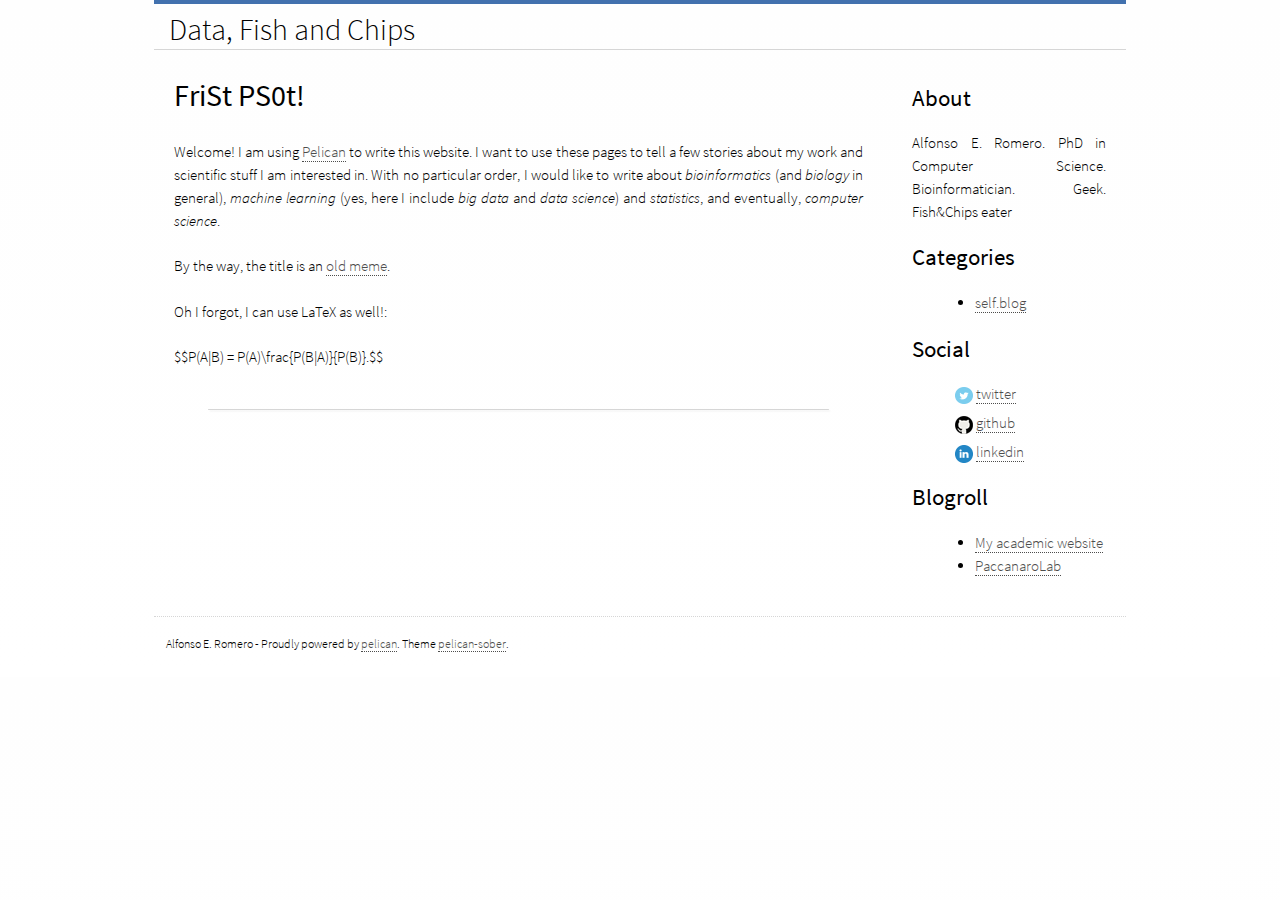
<file: index.html>
<!doctype html>
<html lang="">	
<head>
	<meta charset="utf-8"/>
	<title>Data, Fish and Chips</title>	
	<meta name="author" content="Alfonso E. Romero">
	

	<link rel="stylesheet" href="/theme/css/main.css" type="text/css" />
		


</head>
	
<body>

    <div class="container">
	  
	  <header role="banner">
	    <div class="feeds">
	    </div>
		<a href="" class="title">Data, Fish and Chips</a>
      </header>
	
	  <div class="wrapper">

		  <div role="main" class="content">



      <article>
        <h1><a href="/frist-ps0t.html">FriSt PS0t!</a></h1>
        <p>Welcome! I am using <a href="http://getpelican.com">Pelican</a> to write this website. I want to
use these pages to tell a few stories about my work and scientific stuff I am interested in. With 
no particular order, I would like to write about <em>bioinformatics</em> (and <em>biology</em> in general), 
<em>machine learning</em> (yes, here I include <em>big data</em> and <em>data science</em>) and <em>statistics</em>, and eventually, <em>computer science</em>.</p>
<p>By the way, the title is an <a href="http://www.urbandictionary.com/define.php?term=Frist%20Psot&amp;defid=5348376">old meme</a>.</p>
<p>Oh I forgot, I can use LaTeX as well!:
<div class="math">$$P(A|B) = P(A)\frac{P(B|A)}{P(B)}.$$</div>
</p>
<script type="text/javascript">if (!document.getElementById('mathjaxscript_pelican_#%@#$@#')) {
    var mathjaxscript = document.createElement('script');
    mathjaxscript.id = 'mathjaxscript_pelican_#%@#$@#';
    mathjaxscript.type = 'text/javascript';
    mathjaxscript.src = '//cdn.mathjax.org/mathjax/latest/MathJax.js?config=TeX-AMS-MML_HTMLorMML';
    mathjaxscript[(window.opera ? "innerHTML" : "text")] =
        "MathJax.Hub.Config({" +
        "    config: ['MMLorHTML.js']," +
        "    TeX: { extensions: ['AMSmath.js','AMSsymbols.js','noErrors.js','noUndefined.js'], equationNumbers: { autoNumber: 'AMS' } }," +
        "    jax: ['input/TeX','input/MathML','output/HTML-CSS']," +
        "    extensions: ['tex2jax.js','mml2jax.js','MathMenu.js','MathZoom.js']," +
        "    displayAlign: 'center'," +
        "    displayIndent: '0em'," +
        "    showMathMenu: true," +
        "    tex2jax: { " +
        "        inlineMath: [ ['\\\\(','\\\\)'] ], " +
        "        displayMath: [ ['$$','$$'] ]," +
        "        processEscapes: true," +
        "        preview: 'TeX'," +
        "    }, " +
        "    'HTML-CSS': { " +
        "        styles: { '.MathJax_Display, .MathJax .mo, .MathJax .mi, .MathJax .mn': {color: 'black ! important'} }" +
        "    } " +
        "}); ";
    (document.body || document.getElementsByTagName('head')[0]).appendChild(mathjaxscript);
}
</script>
      </article>

      <hr />

    



		  </div>	
		  
		  <div class="sidebar">
		    <div class="sidebar-container" >

	            <aside>
	              <h2>About</h2>
			      <p>
                    Alfonso E. Romero. PhD in Computer Science. Bioinformatician. Geek. Fish&Chips eater
			      </p>
			    </aside>

  	          <nav>
	            <h2>Categories</h2>
	            <ul>
	                <li ><a href="/category/selfblog.html">self.blog</a></li>
	            </ul>
	          </nav>

	            <aside>
	            <h2>Social</h2>
			      <ul class="social">
				    <li><a href="http://twitter.com/alfonsoeromero">twitter</a><i></i></li>
				    <li><a href="http://github.com/alfonsoeromero">github</a><i></i></li>
				    <li><a href="https://www.linkedin.com/in/alfonsoeromero">linkedin</a><i></i></li>
			      </ul>
			    </aside>

	            <aside>
	              <h2>Blogroll</h2>
	              <ul>
	                  <li><a href="http://www.cs.rhul.ac.uk/~aeromero/">My academic website</a></li>
	                  <li><a href="http://paccanarolab.org/">PaccanaroLab</a></li>
	              </ul>
	            </aside>
	        </div>
		  </div>

	  </div>

      <footer>
		<p role="contentinfo">
		  Alfonso E. Romero - Proudly powered by <a href="http://alexis.notmyidea.org/pelican/">pelican</a>. Theme <a href="https://github.com/fle/pelican-sober">pelican-sober</a>.
    	</p>

	  </footer>	

	</div>
	

</body>
</html>
</file>
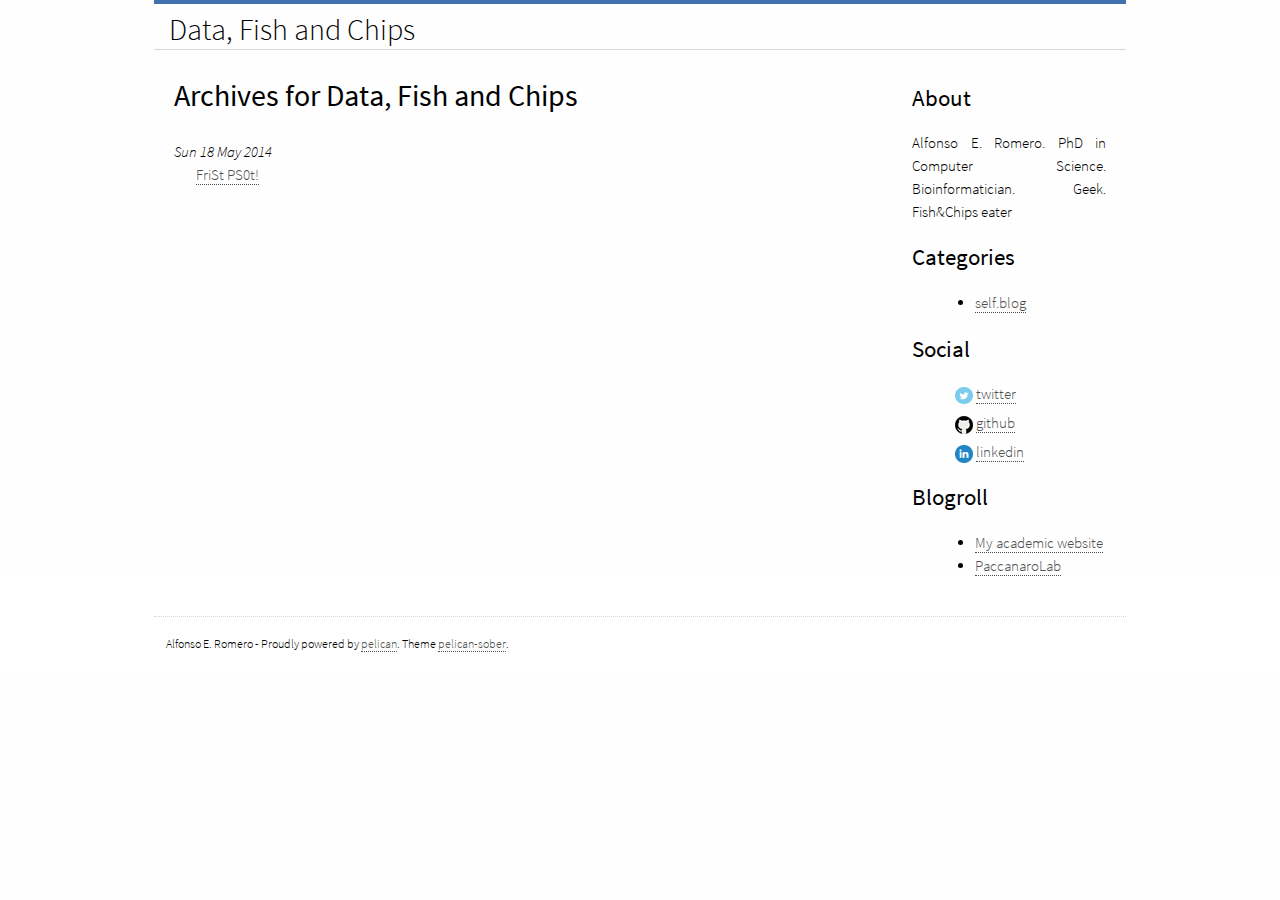
<file: archives.html>
<!doctype html>
<html lang="">	
<head>
	<meta charset="utf-8"/>
	<title>Data, Fish and Chips</title>	
	<meta name="author" content="Alfonso E. Romero">
	

	<link rel="stylesheet" href="/theme/css/main.css" type="text/css" />
		


</head>
	
<body>

    <div class="container">
	  
	  <header role="banner">
	    <div class="feeds">
	    </div>
		<a href="" class="title">Data, Fish and Chips</a>
      </header>
	
	  <div class="wrapper">

		  <div role="main" class="content">
<h1>Archives for Data, Fish and Chips</h1>

<dl>
    <dt>Sun 18 May 2014</dt>
    <dd><a href="/frist-ps0t.html">FriSt PS0t!</a></dd>
</dl>
		  </div>	
		  
		  <div class="sidebar">
		    <div class="sidebar-container" >

	            <aside>
	              <h2>About</h2>
			      <p>
                    Alfonso E. Romero. PhD in Computer Science. Bioinformatician. Geek. Fish&Chips eater
			      </p>
			    </aside>

  	          <nav>
	            <h2>Categories</h2>
	            <ul>
	                <li ><a href="/category/selfblog.html">self.blog</a></li>
	            </ul>
	          </nav>

	            <aside>
	            <h2>Social</h2>
			      <ul class="social">
				    <li><a href="http://twitter.com/alfonsoeromero">twitter</a><i></i></li>
				    <li><a href="http://github.com/alfonsoeromero">github</a><i></i></li>
				    <li><a href="https://www.linkedin.com/in/alfonsoeromero">linkedin</a><i></i></li>
			      </ul>
			    </aside>

	            <aside>
	              <h2>Blogroll</h2>
	              <ul>
	                  <li><a href="http://www.cs.rhul.ac.uk/~aeromero/">My academic website</a></li>
	                  <li><a href="http://paccanarolab.org/">PaccanaroLab</a></li>
	              </ul>
	            </aside>
	        </div>
		  </div>

	  </div>

      <footer>
		<p role="contentinfo">
		  Alfonso E. Romero - Proudly powered by <a href="http://alexis.notmyidea.org/pelican/">pelican</a>. Theme <a href="https://github.com/fle/pelican-sober">pelican-sober</a>.
    	</p>

	  </footer>	

	</div>
	

</body>
</html>
</file>
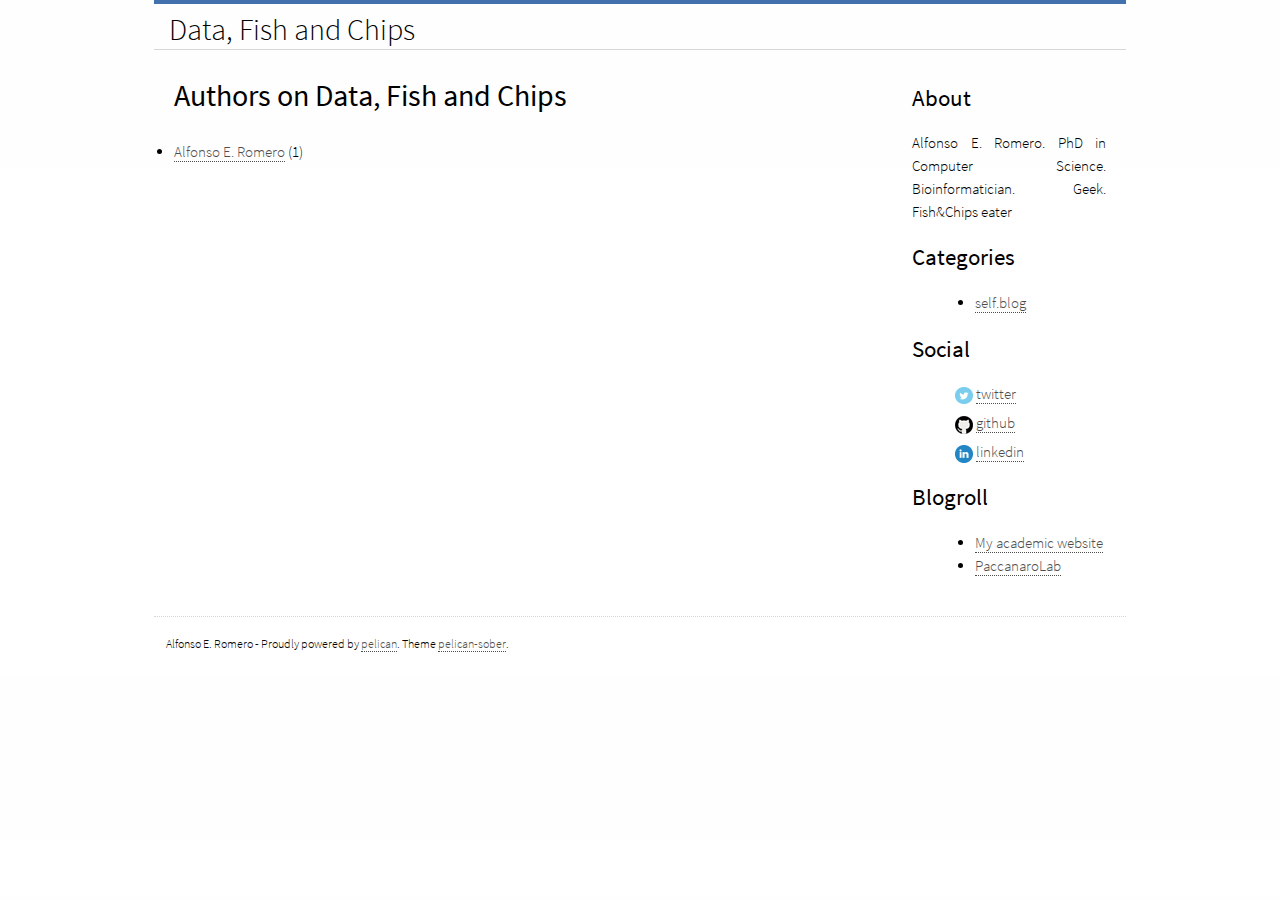
<file: authors.html>
<!doctype html>
<html lang="">	
<head>
	<meta charset="utf-8"/>
	<title>Data, Fish and Chips - Authors</title>	
	<meta name="author" content="Alfonso E. Romero">
	

	<link rel="stylesheet" href="/theme/css/main.css" type="text/css" />
		


</head>
	
<body>

    <div class="container">
	  
	  <header role="banner">
	    <div class="feeds">
	    </div>
		<a href="" class="title">Data, Fish and Chips</a>
      </header>
	
	  <div class="wrapper">

		  <div role="main" class="content">
    <h1>Authors on Data, Fish and Chips</h1>        <li><a href="/author/alfonso-e-romero.html">Alfonso E. Romero</a> (1)</li>
		  </div>	
		  
		  <div class="sidebar">
		    <div class="sidebar-container" >

	            <aside>
	              <h2>About</h2>
			      <p>
                    Alfonso E. Romero. PhD in Computer Science. Bioinformatician. Geek. Fish&Chips eater
			      </p>
			    </aside>

  	          <nav>
	            <h2>Categories</h2>
	            <ul>
	                <li ><a href="/category/selfblog.html">self.blog</a></li>
	            </ul>
	          </nav>

	            <aside>
	            <h2>Social</h2>
			      <ul class="social">
				    <li><a href="http://twitter.com/alfonsoeromero">twitter</a><i></i></li>
				    <li><a href="http://github.com/alfonsoeromero">github</a><i></i></li>
				    <li><a href="https://www.linkedin.com/in/alfonsoeromero">linkedin</a><i></i></li>
			      </ul>
			    </aside>

	            <aside>
	              <h2>Blogroll</h2>
	              <ul>
	                  <li><a href="http://www.cs.rhul.ac.uk/~aeromero/">My academic website</a></li>
	                  <li><a href="http://paccanarolab.org/">PaccanaroLab</a></li>
	              </ul>
	            </aside>
	        </div>
		  </div>

	  </div>

      <footer>
		<p role="contentinfo">
		  Alfonso E. Romero - Proudly powered by <a href="http://alexis.notmyidea.org/pelican/">pelican</a>. Theme <a href="https://github.com/fle/pelican-sober">pelican-sober</a>.
    	</p>

	  </footer>	

	</div>
	

</body>
</html>
</file>
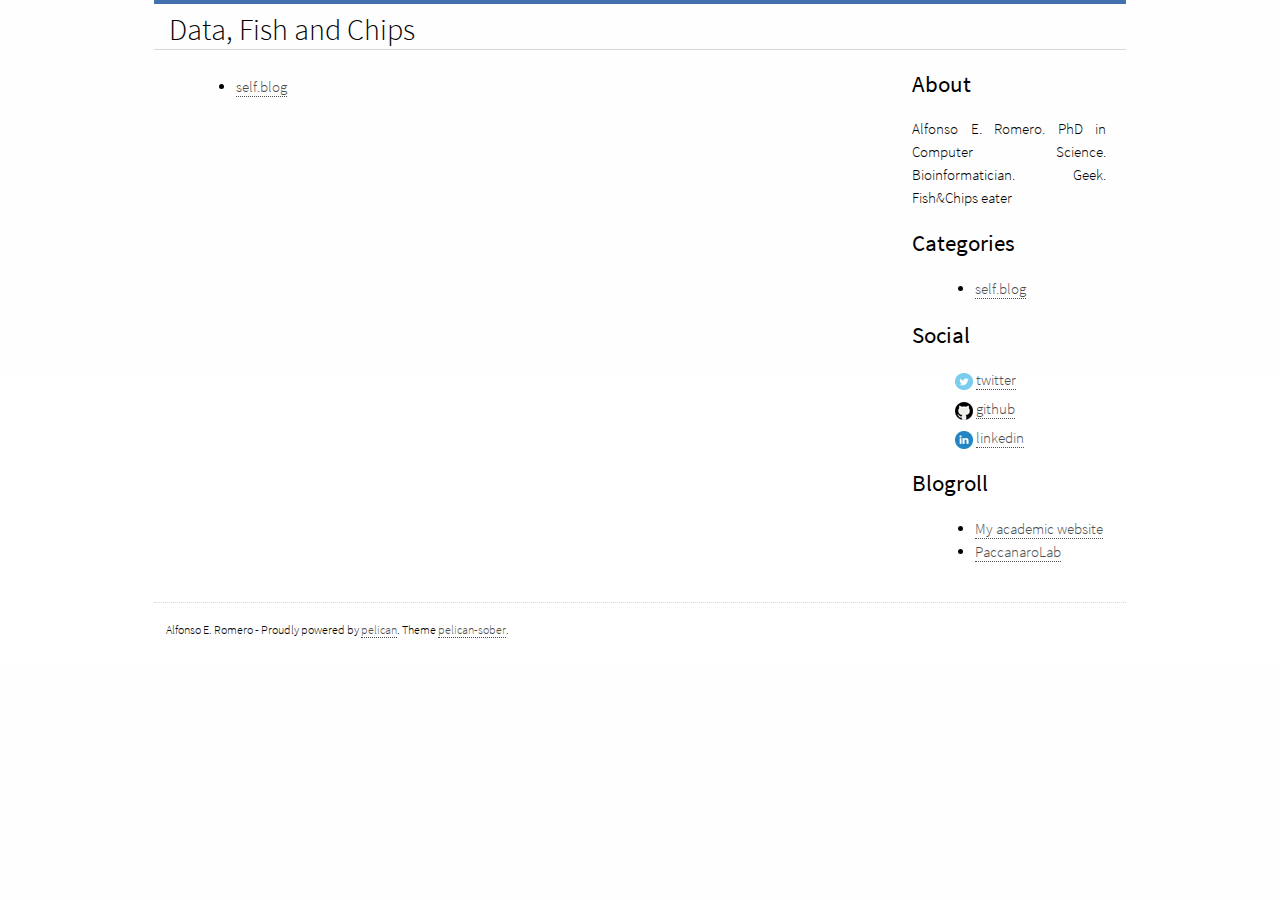
<file: categories.html>
<!doctype html>
<html lang="">	
<head>
	<meta charset="utf-8"/>
	<title>Data, Fish and Chips</title>	
	<meta name="author" content="Alfonso E. Romero">
	

	<link rel="stylesheet" href="/theme/css/main.css" type="text/css" />
		


</head>
	
<body>

    <div class="container">
	  
	  <header role="banner">
	    <div class="feeds">
	    </div>
		<a href="" class="title">Data, Fish and Chips</a>
      </header>
	
	  <div class="wrapper">

		  <div role="main" class="content">
<ul>
    <li><a href="/category/selfblog.html">self.blog</a></li>
</ul>
		  </div>	
		  
		  <div class="sidebar">
		    <div class="sidebar-container" >

	            <aside>
	              <h2>About</h2>
			      <p>
                    Alfonso E. Romero. PhD in Computer Science. Bioinformatician. Geek. Fish&Chips eater
			      </p>
			    </aside>

  	          <nav>
	            <h2>Categories</h2>
	            <ul>
	                <li ><a href="/category/selfblog.html">self.blog</a></li>
	            </ul>
	          </nav>

	            <aside>
	            <h2>Social</h2>
			      <ul class="social">
				    <li><a href="http://twitter.com/alfonsoeromero">twitter</a><i></i></li>
				    <li><a href="http://github.com/alfonsoeromero">github</a><i></i></li>
				    <li><a href="https://www.linkedin.com/in/alfonsoeromero">linkedin</a><i></i></li>
			      </ul>
			    </aside>

	            <aside>
	              <h2>Blogroll</h2>
	              <ul>
	                  <li><a href="http://www.cs.rhul.ac.uk/~aeromero/">My academic website</a></li>
	                  <li><a href="http://paccanarolab.org/">PaccanaroLab</a></li>
	              </ul>
	            </aside>
	        </div>
		  </div>

	  </div>

      <footer>
		<p role="contentinfo">
		  Alfonso E. Romero - Proudly powered by <a href="http://alexis.notmyidea.org/pelican/">pelican</a>. Theme <a href="https://github.com/fle/pelican-sober">pelican-sober</a>.
    	</p>

	  </footer>	

	</div>
	

</body>
</html>
</file>
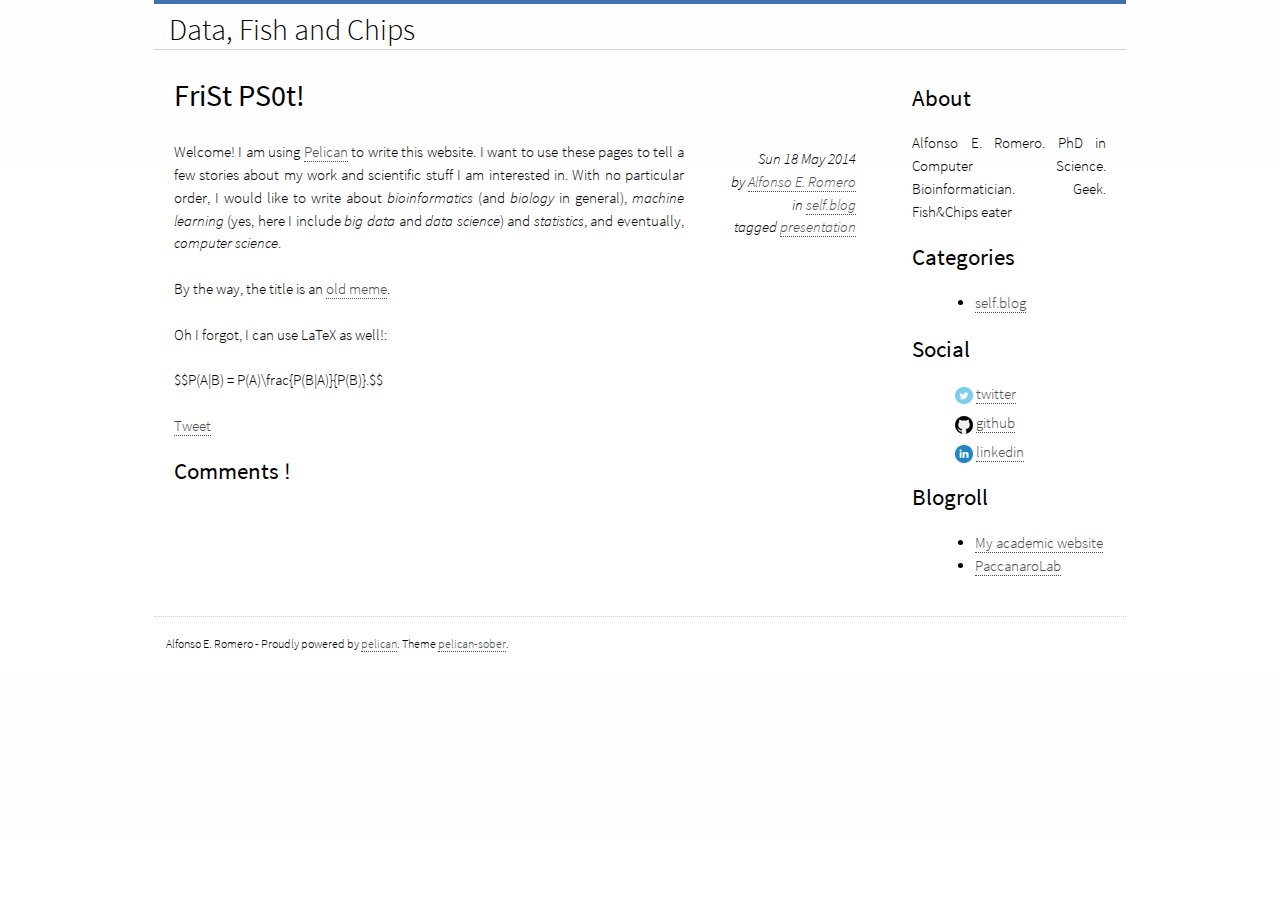
<file: frist-ps0t.html>
<!doctype html>
<html lang="">	
<head>
	<meta charset="utf-8"/>
	<title>FriSt PS0t! - Data, Fish and Chips</title>	
	<meta name="author" content="Alfonso E. Romero">
	

  <meta name="description" content="First post, presentation an all that">



	<link rel="stylesheet" href="/theme/css/main.css" type="text/css" />
		


</head>
	
<body>

    <div class="container">
	  
	  <header role="banner">
	    <div class="feeds">
	    </div>
		<a href="" class="title">Data, Fish and Chips</a>
      </header>
	
	  <div class="wrapper">

		  <div role="main" class="content">
	<article class="full">
		
		<h1>FriSt PS0t!</h1>
		
<div class="metadata">
  <time datetime="2014-05-18T10:20:00" pubdate>Sun 18 May 2014</time>
    <address class="vcard author">
      by <a class="url fn" href="/author/alfonso-e-romero.html">Alfonso E. Romero</a>
    </address>
  in <a href="/category/selfblog.html">self.blog</a>
<p class="tags">tagged <a href="/tag/presentation.html">presentation</a></p></div>		
		<p>Welcome! I am using <a href="http://getpelican.com">Pelican</a> to write this website. I want to
use these pages to tell a few stories about my work and scientific stuff I am interested in. With 
no particular order, I would like to write about <em>bioinformatics</em> (and <em>biology</em> in general), 
<em>machine learning</em> (yes, here I include <em>big data</em> and <em>data science</em>) and <em>statistics</em>, and eventually, <em>computer science</em>.</p>
<p>By the way, the title is an <a href="http://www.urbandictionary.com/define.php?term=Frist%20Psot&amp;defid=5348376">old meme</a>.</p>
<p>Oh I forgot, I can use LaTeX as well!:
<div class="math">$$P(A|B) = P(A)\frac{P(B|A)}{P(B)}.$$</div>
</p>
<script type="text/javascript">if (!document.getElementById('mathjaxscript_pelican_#%@#$@#')) {
    var mathjaxscript = document.createElement('script');
    mathjaxscript.id = 'mathjaxscript_pelican_#%@#$@#';
    mathjaxscript.type = 'text/javascript';
    mathjaxscript.src = '//cdn.mathjax.org/mathjax/latest/MathJax.js?config=TeX-AMS-MML_HTMLorMML';
    mathjaxscript[(window.opera ? "innerHTML" : "text")] =
        "MathJax.Hub.Config({" +
        "    config: ['MMLorHTML.js']," +
        "    TeX: { extensions: ['AMSmath.js','AMSsymbols.js','noErrors.js','noUndefined.js'], equationNumbers: { autoNumber: 'AMS' } }," +
        "    jax: ['input/TeX','input/MathML','output/HTML-CSS']," +
        "    extensions: ['tex2jax.js','mml2jax.js','MathMenu.js','MathZoom.js']," +
        "    displayAlign: 'center'," +
        "    displayIndent: '0em'," +
        "    showMathMenu: true," +
        "    tex2jax: { " +
        "        inlineMath: [ ['\\\\(','\\\\)'] ], " +
        "        displayMath: [ ['$$','$$'] ]," +
        "        processEscapes: true," +
        "        preview: 'TeX'," +
        "    }, " +
        "    'HTML-CSS': { " +
        "        styles: { '.MathJax_Display, .MathJax .mo, .MathJax .mi, .MathJax .mn': {color: 'black ! important'} }" +
        "    } " +
        "}); ";
    (document.body || document.getElementsByTagName('head')[0]).appendChild(mathjaxscript);
}
</script>	

	</article>

    <p>
	<a href="https://twitter.com/share" class="twitter-share-button" data-via="" data-lang="en" data-size="large" data-related="">Tweet</a>
	<script>!function(d,s,id){var js,fjs=d.getElementsByTagName(s)[0];if(!d.getElementById(id)){js=d.createElement(s);js.id=id;js.src="//platform.twitter.com/widgets.js";fjs.parentNode.insertBefore(js,fjs);}}(document,"script","twitter-wjs");</script>
	</p>

	<div class="comments">
	<h2>Comments !</h2>
	    <div id="disqus_thread"></div>
	    <script type="text/javascript">
	       var disqus_identifier = "frist-ps0t.html";
	       (function() {
	       var dsq = document.createElement('script'); dsq.type = 'text/javascript'; dsq.async = true;
	       dsq.src = 'http://datafishandchips.disqus.com/embed.js';
	       (document.getElementsByTagName('head')[0] || document.getElementsByTagName('body')[0]).appendChild(dsq);
	      })();
	    </script>
	</div>

		  </div>	
		  
		  <div class="sidebar">
		    <div class="sidebar-container" >

	            <aside>
	              <h2>About</h2>
			      <p>
                    Alfonso E. Romero. PhD in Computer Science. Bioinformatician. Geek. Fish&Chips eater
			      </p>
			    </aside>

  	          <nav>
	            <h2>Categories</h2>
	            <ul>
	                <li class="active"><a href="/category/selfblog.html">self.blog</a></li>
	            </ul>
	          </nav>

	            <aside>
	            <h2>Social</h2>
			      <ul class="social">
				    <li><a href="http://twitter.com/alfonsoeromero">twitter</a><i></i></li>
				    <li><a href="http://github.com/alfonsoeromero">github</a><i></i></li>
				    <li><a href="https://www.linkedin.com/in/alfonsoeromero">linkedin</a><i></i></li>
			      </ul>
			    </aside>

	            <aside>
	              <h2>Blogroll</h2>
	              <ul>
	                  <li><a href="http://www.cs.rhul.ac.uk/~aeromero/">My academic website</a></li>
	                  <li><a href="http://paccanarolab.org/">PaccanaroLab</a></li>
	              </ul>
	            </aside>
	        </div>
		  </div>

	  </div>

      <footer>
		<p role="contentinfo">
		  Alfonso E. Romero - Proudly powered by <a href="http://alexis.notmyidea.org/pelican/">pelican</a>. Theme <a href="https://github.com/fle/pelican-sober">pelican-sober</a>.
    	</p>

	  </footer>	

	</div>
	

</body>
</html>
</file>
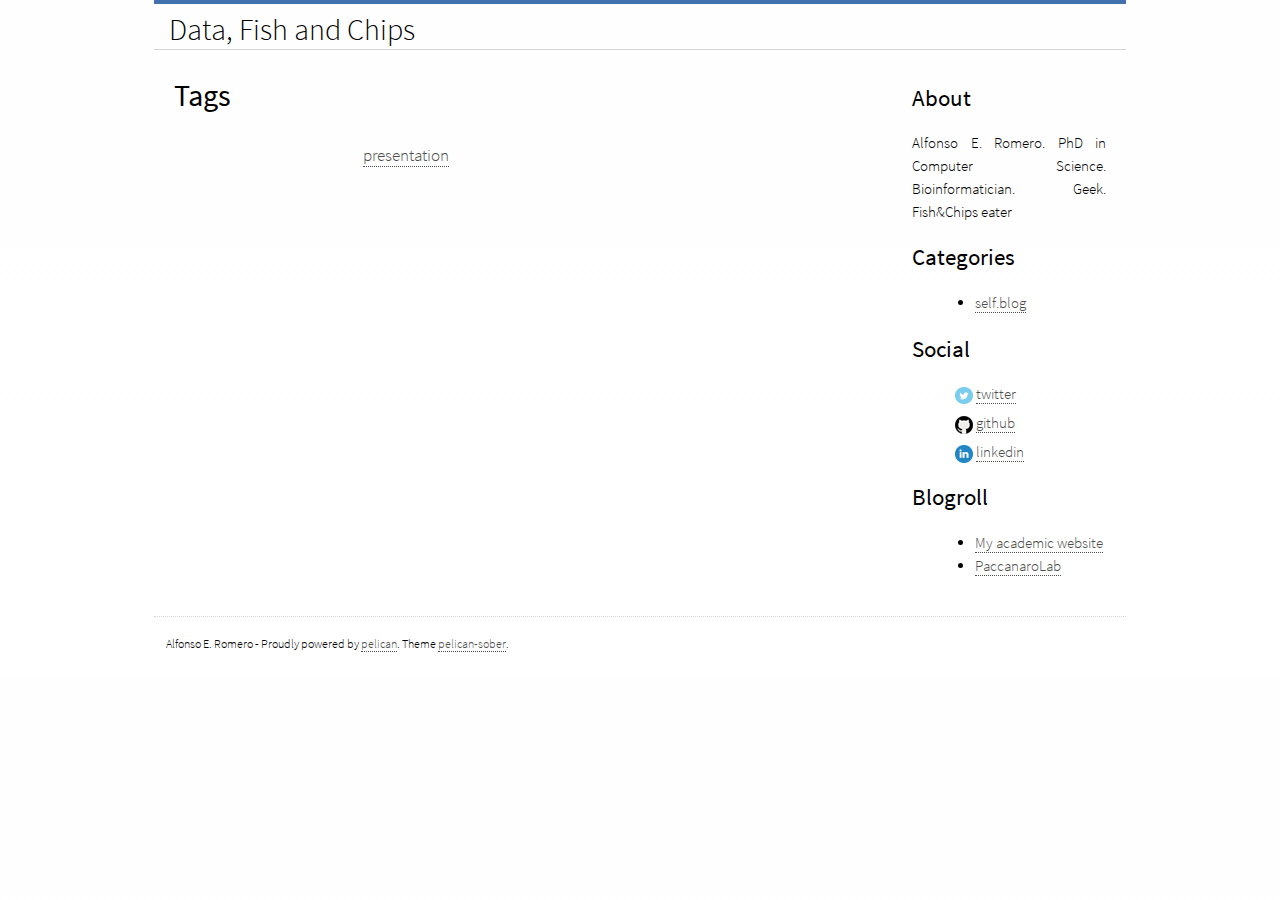
<file: tags.html>
<!doctype html>
<html lang="">	
<head>
	<meta charset="utf-8"/>
	<title>Data, Fish and Chips</title>	
	<meta name="author" content="Alfonso E. Romero">
	

	<link rel="stylesheet" href="/theme/css/main.css" type="text/css" />
		


</head>
	
<body>

    <div class="container">
	  
	  <header role="banner">
	    <div class="feeds">
	    </div>
		<a href="" class="title">Data, Fish and Chips</a>
      </header>
	
	  <div class="wrapper">

		  <div role="main" class="content">

<h1>Tags</h1>
	
<ul class="tagcloud">
    <li class="tag-4"><a href="/tag/presentation.html">presentation</a></li>
</ul>

		  </div>	
		  
		  <div class="sidebar">
		    <div class="sidebar-container" >

	            <aside>
	              <h2>About</h2>
			      <p>
                    Alfonso E. Romero. PhD in Computer Science. Bioinformatician. Geek. Fish&Chips eater
			      </p>
			    </aside>

  	          <nav>
	            <h2>Categories</h2>
	            <ul>
	                <li ><a href="/category/selfblog.html">self.blog</a></li>
	            </ul>
	          </nav>

	            <aside>
	            <h2>Social</h2>
			      <ul class="social">
				    <li><a href="http://twitter.com/alfonsoeromero">twitter</a><i></i></li>
				    <li><a href="http://github.com/alfonsoeromero">github</a><i></i></li>
				    <li><a href="https://www.linkedin.com/in/alfonsoeromero">linkedin</a><i></i></li>
			      </ul>
			    </aside>

	            <aside>
	              <h2>Blogroll</h2>
	              <ul>
	                  <li><a href="http://www.cs.rhul.ac.uk/~aeromero/">My academic website</a></li>
	                  <li><a href="http://paccanarolab.org/">PaccanaroLab</a></li>
	              </ul>
	            </aside>
	        </div>
		  </div>

	  </div>

      <footer>
		<p role="contentinfo">
		  Alfonso E. Romero - Proudly powered by <a href="http://alexis.notmyidea.org/pelican/">pelican</a>. Theme <a href="https://github.com/fle/pelican-sober">pelican-sober</a>.
    	</p>

	  </footer>	

	</div>
	

</body>
</html>
</file>
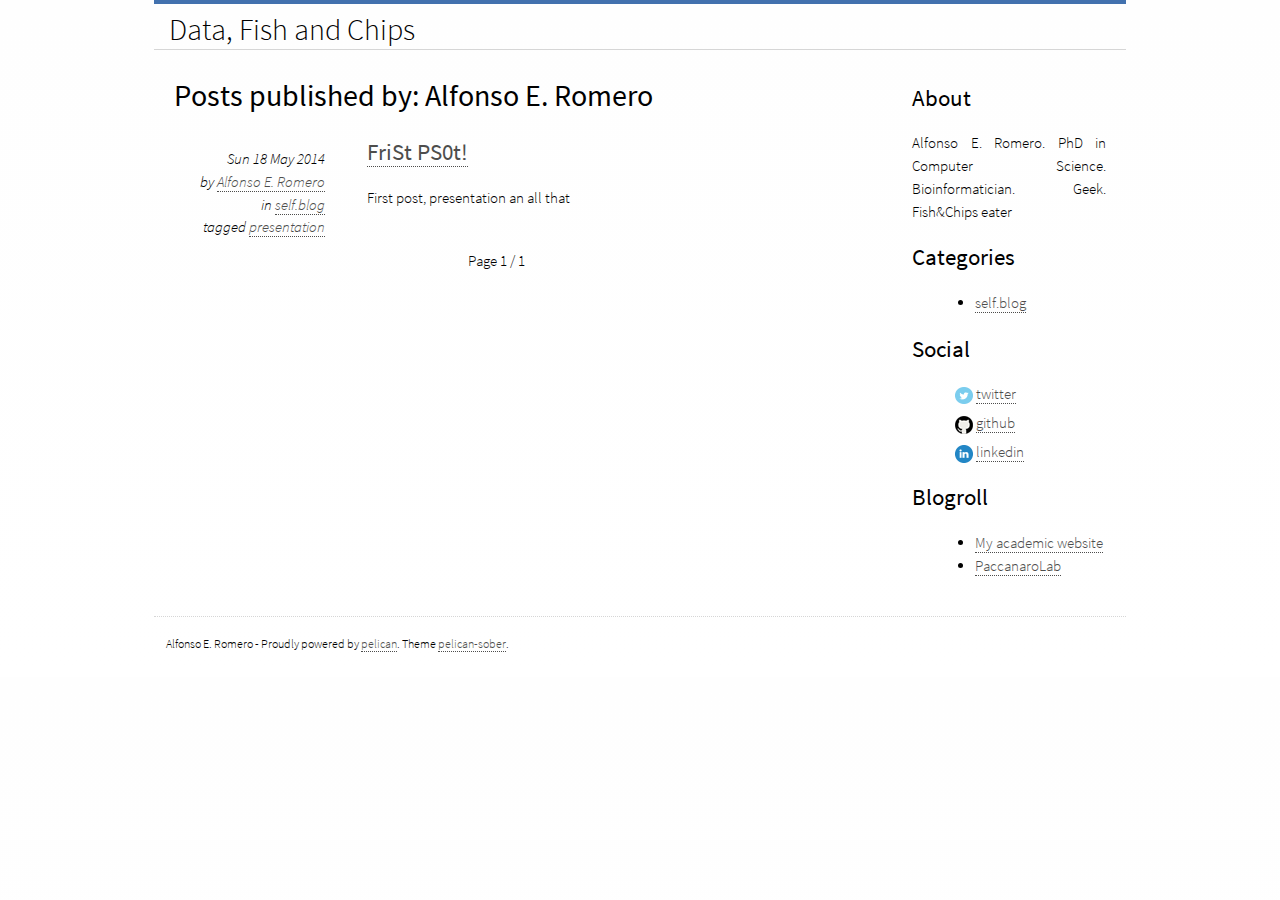
<file: author/alfonso-e-romero.html>
<!doctype html>
<html lang="">	
<head>
	<meta charset="utf-8"/>
	<title>Alfonso E. Romero - Data, Fish and Chips</title>	
	<meta name="author" content="Alfonso E. Romero">
	

	<link rel="stylesheet" href="/theme/css/main.css" type="text/css" />
		


</head>
	
<body>

    <div class="container">
	  
	  <header role="banner">
	    <div class="feeds">
	    </div>
		<a href="" class="title">Data, Fish and Chips</a>
      </header>
	
	  <div class="wrapper">

		  <div role="main" class="content">

<h1>Posts published by: Alfonso E. Romero</h1>

<article class="summary">
<div class="metadata">
  <time datetime="2014-05-18T10:20:00" pubdate>Sun 18 May 2014</time>
    <address class="vcard author">
      by <a class="url fn" href="/author/alfonso-e-romero.html">Alfonso E. Romero</a>
    </address>
  in <a href="/category/selfblog.html">self.blog</a>
<p class="tags">tagged <a href="/tag/presentation.html">presentation</a></p></div>  <div>
    <h2>
      <a href="/frist-ps0t.html" rel="bookmark" title="Permalink to FriSt PS0t!">FriSt PS0t!</a>
    </h2>
    <p><p>First post, presentation an all that</p></p>
  </div>
</article>
<div class="pagination">
    Page 1 / 1
</div>

		  </div>	
		  
		  <div class="sidebar">
		    <div class="sidebar-container" >

	            <aside>
	              <h2>About</h2>
			      <p>
                    Alfonso E. Romero. PhD in Computer Science. Bioinformatician. Geek. Fish&Chips eater
			      </p>
			    </aside>

  	          <nav>
	            <h2>Categories</h2>
	            <ul>
	                <li ><a href="/category/selfblog.html">self.blog</a></li>
	            </ul>
	          </nav>

	            <aside>
	            <h2>Social</h2>
			      <ul class="social">
				    <li><a href="http://twitter.com/alfonsoeromero">twitter</a><i></i></li>
				    <li><a href="http://github.com/alfonsoeromero">github</a><i></i></li>
				    <li><a href="https://www.linkedin.com/in/alfonsoeromero">linkedin</a><i></i></li>
			      </ul>
			    </aside>

	            <aside>
	              <h2>Blogroll</h2>
	              <ul>
	                  <li><a href="http://www.cs.rhul.ac.uk/~aeromero/">My academic website</a></li>
	                  <li><a href="http://paccanarolab.org/">PaccanaroLab</a></li>
	              </ul>
	            </aside>
	        </div>
		  </div>

	  </div>

      <footer>
		<p role="contentinfo">
		  Alfonso E. Romero - Proudly powered by <a href="http://alexis.notmyidea.org/pelican/">pelican</a>. Theme <a href="https://github.com/fle/pelican-sober">pelican-sober</a>.
    	</p>

	  </footer>	

	</div>
	

</body>
</html>
</file>
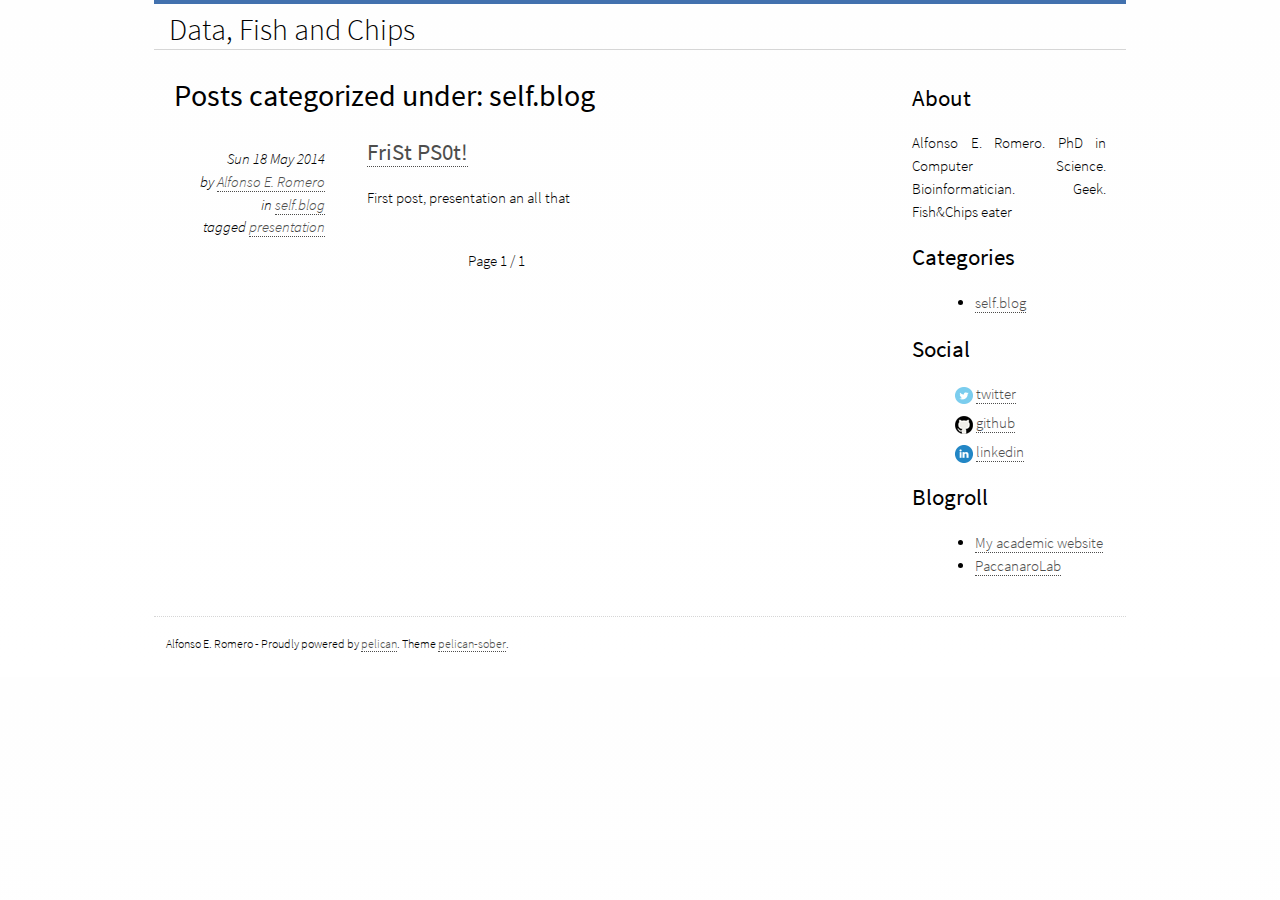
<file: category/selfblog.html>
<!doctype html>
<html lang="">	
<head>
	<meta charset="utf-8"/>
	<title>self.blog - Data, Fish and Chips</title>	
	<meta name="author" content="Alfonso E. Romero">
	

	<link rel="stylesheet" href="/theme/css/main.css" type="text/css" />
		


</head>
	
<body>

    <div class="container">
	  
	  <header role="banner">
	    <div class="feeds">
	    </div>
		<a href="" class="title">Data, Fish and Chips</a>
      </header>
	
	  <div class="wrapper">

		  <div role="main" class="content">

<h1>Posts categorized under: self.blog</h1>

<article class="summary">
<div class="metadata">
  <time datetime="2014-05-18T10:20:00" pubdate>Sun 18 May 2014</time>
    <address class="vcard author">
      by <a class="url fn" href="/author/alfonso-e-romero.html">Alfonso E. Romero</a>
    </address>
  in <a href="/category/selfblog.html">self.blog</a>
<p class="tags">tagged <a href="/tag/presentation.html">presentation</a></p></div>  <div>
    <h2>
      <a href="/frist-ps0t.html" rel="bookmark" title="Permalink to FriSt PS0t!">FriSt PS0t!</a>
    </h2>
    <p><p>First post, presentation an all that</p></p>
  </div>
</article>
<div class="pagination">
    Page 1 / 1
</div>

		  </div>	
		  
		  <div class="sidebar">
		    <div class="sidebar-container" >

	            <aside>
	              <h2>About</h2>
			      <p>
                    Alfonso E. Romero. PhD in Computer Science. Bioinformatician. Geek. Fish&Chips eater
			      </p>
			    </aside>

  	          <nav>
	            <h2>Categories</h2>
	            <ul>
	                <li class="active"><a href="/category/selfblog.html">self.blog</a></li>
	            </ul>
	          </nav>

	            <aside>
	            <h2>Social</h2>
			      <ul class="social">
				    <li><a href="http://twitter.com/alfonsoeromero">twitter</a><i></i></li>
				    <li><a href="http://github.com/alfonsoeromero">github</a><i></i></li>
				    <li><a href="https://www.linkedin.com/in/alfonsoeromero">linkedin</a><i></i></li>
			      </ul>
			    </aside>

	            <aside>
	              <h2>Blogroll</h2>
	              <ul>
	                  <li><a href="http://www.cs.rhul.ac.uk/~aeromero/">My academic website</a></li>
	                  <li><a href="http://paccanarolab.org/">PaccanaroLab</a></li>
	              </ul>
	            </aside>
	        </div>
		  </div>

	  </div>

      <footer>
		<p role="contentinfo">
		  Alfonso E. Romero - Proudly powered by <a href="http://alexis.notmyidea.org/pelican/">pelican</a>. Theme <a href="https://github.com/fle/pelican-sober">pelican-sober</a>.
    	</p>

	  </footer>	

	</div>
	

</body>
</html>
</file>
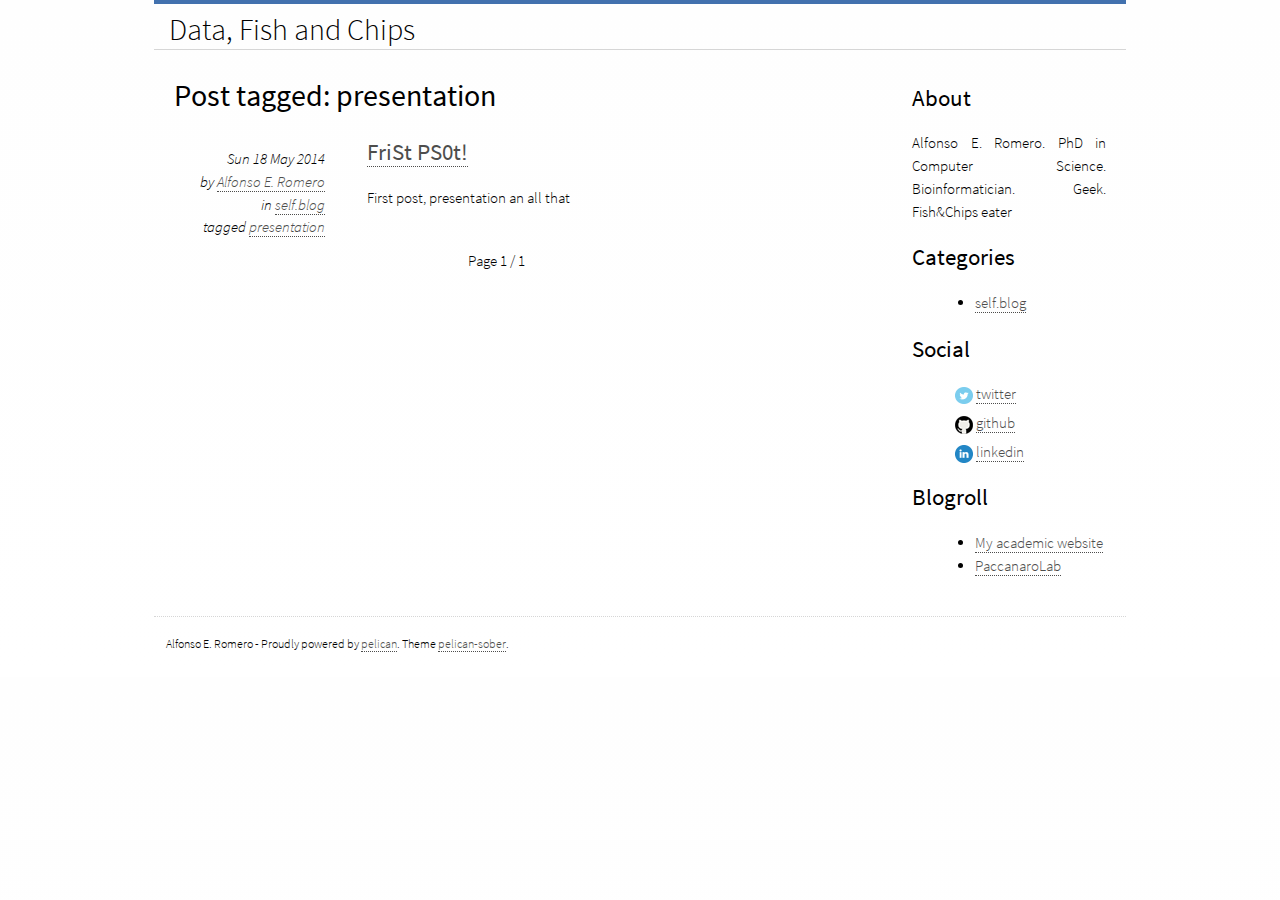
<file: tag/presentation.html>
<!doctype html>
<html lang="">	
<head>
	<meta charset="utf-8"/>
	<title>presentation - Data, Fish and Chips</title>	
	<meta name="author" content="Alfonso E. Romero">
	

	<link rel="stylesheet" href="/theme/css/main.css" type="text/css" />
		


</head>
	
<body>

    <div class="container">
	  
	  <header role="banner">
	    <div class="feeds">
	    </div>
		<a href="" class="title">Data, Fish and Chips</a>
      </header>
	
	  <div class="wrapper">

		  <div role="main" class="content">

<h1>Post tagged: presentation</h1>

<article class="summary">
<div class="metadata">
  <time datetime="2014-05-18T10:20:00" pubdate>Sun 18 May 2014</time>
    <address class="vcard author">
      by <a class="url fn" href="/author/alfonso-e-romero.html">Alfonso E. Romero</a>
    </address>
  in <a href="/category/selfblog.html">self.blog</a>
<p class="tags">tagged <a href="/tag/presentation.html">presentation</a></p></div>  <div>
    <h2>
      <a href="/frist-ps0t.html" rel="bookmark" title="Permalink to FriSt PS0t!">FriSt PS0t!</a>
    </h2>
    <p><p>First post, presentation an all that</p></p>
  </div>
</article>
<div class="pagination">
    Page 1 / 1
</div>

		  </div>	
		  
		  <div class="sidebar">
		    <div class="sidebar-container" >

	            <aside>
	              <h2>About</h2>
			      <p>
                    Alfonso E. Romero. PhD in Computer Science. Bioinformatician. Geek. Fish&Chips eater
			      </p>
			    </aside>

  	          <nav>
	            <h2>Categories</h2>
	            <ul>
	                <li ><a href="/category/selfblog.html">self.blog</a></li>
	            </ul>
	          </nav>

	            <aside>
	            <h2>Social</h2>
			      <ul class="social">
				    <li><a href="http://twitter.com/alfonsoeromero">twitter</a><i></i></li>
				    <li><a href="http://github.com/alfonsoeromero">github</a><i></i></li>
				    <li><a href="https://www.linkedin.com/in/alfonsoeromero">linkedin</a><i></i></li>
			      </ul>
			    </aside>

	            <aside>
	              <h2>Blogroll</h2>
	              <ul>
	                  <li><a href="http://www.cs.rhul.ac.uk/~aeromero/">My academic website</a></li>
	                  <li><a href="http://paccanarolab.org/">PaccanaroLab</a></li>
	              </ul>
	            </aside>
	        </div>
		  </div>

	  </div>

      <footer>
		<p role="contentinfo">
		  Alfonso E. Romero - Proudly powered by <a href="http://alexis.notmyidea.org/pelican/">pelican</a>. Theme <a href="https://github.com/fle/pelican-sober">pelican-sober</a>.
    	</p>

	  </footer>	

	</div>
	

</body>
</html>
</file>
<file: theme/css/main.css>
/*
Colors :
- #40403F
- #4D4D4C
- #7F7F7E
- #E5E5E3
- #F0F0F0
*/

/* Imports */

@import url("fonts.css");
@import url("tinytypo.css");
@import url("pygment.css");


/* Latout */

article,
figcaption,
figure,
footer,
header,
nav,
section,
time {
  display: block;
}

html {
  font-size: 100%;
  -ms-text-size-adjust: 100%;
  -webkit-text-size-adjust: 100%;
}
body {
  font-family: 'Source Sans Pro', sans-serif;
  font-weight: 300;
  font-size: 0.95em;
  line-height: 150%;
  text-align: left;
  padding: 0;
  min-width: 740px;
  background: linear-gradient(0deg, #FFFFFF, #FEFEFE) repeat scroll 0% 0% transparent;
}

header {
  border-top: 4px solid #4271AE;
  border-bottom: 1px solid #D6D6D6;
  height: 50px;
  line-height: 50px;
  padding: 0 1em;
  margin-bottom: 1.5em;
}

.wrapper {
  display: table;
  width: 100%;
}

.content {
  display: table-cell;
  padding: 0 20px 1em 20px;
}

.sidebar {
  display: table-cell;
  width: 25%;
  padding: 0 20px 1em 3%;  
}

footer {
  border-top: 1px dotted #D6D6D6;
  line-height: 30px;
  padding: 0 1em;
  font-size: 0.8em;
}


/* Header */

header a {
  border-bottom: none;
}

header a.title {
  font-size: 2em;
}

header .feeds {
  float: right;
  text-align: right;
  width: 25%;
  line-height: 40px;
}

header .feeds a {
  display: block;
  float: right;
  padding-right: 5px;
  width: 40px;
}

header .feeds a:hover,
header .feeds a:active {
  border-bottom: none;
}

header .pages {
  float: right;
  padding-right: 20px;
}

header .pages a {
  font-size: 1.1em;
}


/* Sidebar */

#sidebar-container-fixed.sticky {
  padding-bottom: 100px;
  position: fixed;
  top: 85px;
  transition: opacity 3s ease-in-out 0s;
  opacity: 0.2;
}

#sidebar-container-fixed:hover {
  opacity: 1;
  transition: opacity 0s ease-in-out 0s;
}


/* Titles */

h1 a {
  color: inherit;
  border-bottom: none;
}


/* Texts */

p {
  text-align: justify;
}

a {
  text-decoration: none;
  border-bottom: 1px dotted #4D4D4C;
  color: #4D4D4C;
}

a:hover, a:active {
  text-decoration: none;
  border-bottom: 1px dotted #4271AE;
  color: #4271AE;
}

.literal {
  border: 1px solid #F0F0F0;
  padding: 0px 5px;
}

pre {
  font-family: 'Source Code Pro',monospace;
  background: none repeat scroll 0 0 #F0F0F0;
  border-radius: 2px;
  font-size: 0.9em;
  font-style: normal;
  letter-spacing: 0.015em;
  line-height: 130%;
  padding: 0.7em;
  white-space: pre-wrap;
  word-wrap: break-word;
}

hr {
  margin: 40px 5% 60px 5%;
  color: #d6d6d6;
  box-shadow: 0.1em 0.1em 0.1em #EFEFEF;
  border-radius: 5px;
}


/* Article */

article.summary {
  margin-bottom: 40px;
  clear: both;
}

article.summary > div {
  margin-left: 28%;
}

article.full .metadata,
article.summary .metadata {
  padding: 1%;  
  font-style: italic;
  text-align: right;
}

article.full .metadata {
  width: 25%;
  float: right;
  margin: 0 0 2% 1%;
}

article.summary .metadata {
  width: 23%;
  float: left;
  margin: 0 1% 2% 0 ;
}

.metadata p,
.metadata address {
  margin: 0;
  text-align: right;
}

/* Listings */

ol.archive li {
  margin: 8px 0;
}

ol.archive li time,
ol.archive li .tags
 {
  line-height: 140%;
  font-size: 0.8em;
  margin: 0;
}


/* Social */

.social {
  list-style-type: none;
  padding-left: 20px;
}

.social li {
  clear: both;
}

.social a {}

.social i { 
  float: left;
  margin-right: 3px;
  padding-top: 4px;
}
.social a[href*='twitter.com'] + i:before {content: url('../images/icons/twitter-18px.png'); }
.social a[href*='linkedin.com'] + i:before {content: url('../images/icons/linkedin-18px.png'); }
.social a[href*='github.com'] + i:before {content: url('../images/icons/github-18px.png'); }
.social a[href*='google.com'] + i:before {content: url('../images/icons/google-18px.png'); }
.social a[href*='delicious.com']:before {content: url('../images/icons/delicious-18px.png'); }
.social a[href*='digg.com']:before {content: url('../images/icons/digg-18px.png'); }
.social a[href*='facebook.com']:before {content: url('../images/icons/facebook-18px.png'); }
.social a[href*='stackoverflow.com']:before {content: url('../images/icons/stackoverfow-18px.png'); }
.social a[href*='rss.xml']:before {content: url('../images/icons/feed-18px.png'); }
.social a[href*='atom.xml']:before {content: url('../images/icons/feed-18px.png'); }


/* Tag cloud */

ul.tagcloud {
  list-style: none;
  padding: 0;
  width: 50%;
  margin: 0 auto;
  line-height: 200%;
}

ul.tagcloud li {
    display: inline-block;
}

li.tag-1 { font-size: 175%; margin: 0 1em; }
li.tag-2 { font-size: 150%; margin: 0 1em; }
li.tag-3 { font-size: 125%; margin: 0 1em; }
li.tag-4 { font-size: 110%; margin: 0 1em; }

/* Pagination */

.pagination {
  width: 100px;
  margin: 1em auto;
}

/* Light TinyTypo overrides */

/* box border color */
.box {
  border-color:#D6D6D6; /* #4271AE */
}

/* .box which contains only a list */
.box.only-list ul,
.box.only-list ol
 {
  margin-top: 0;
}


/* Responsive */

@media (min-width: 1280px) {
  body {
    margin: 0 20%;
  }
}

@media (max-width: 1280px) {
  body {
    margin: 0 12%;
  }
}

@media (max-width: 979px) {
  body {
    margin: 0 4%;
  }
}
</file>
